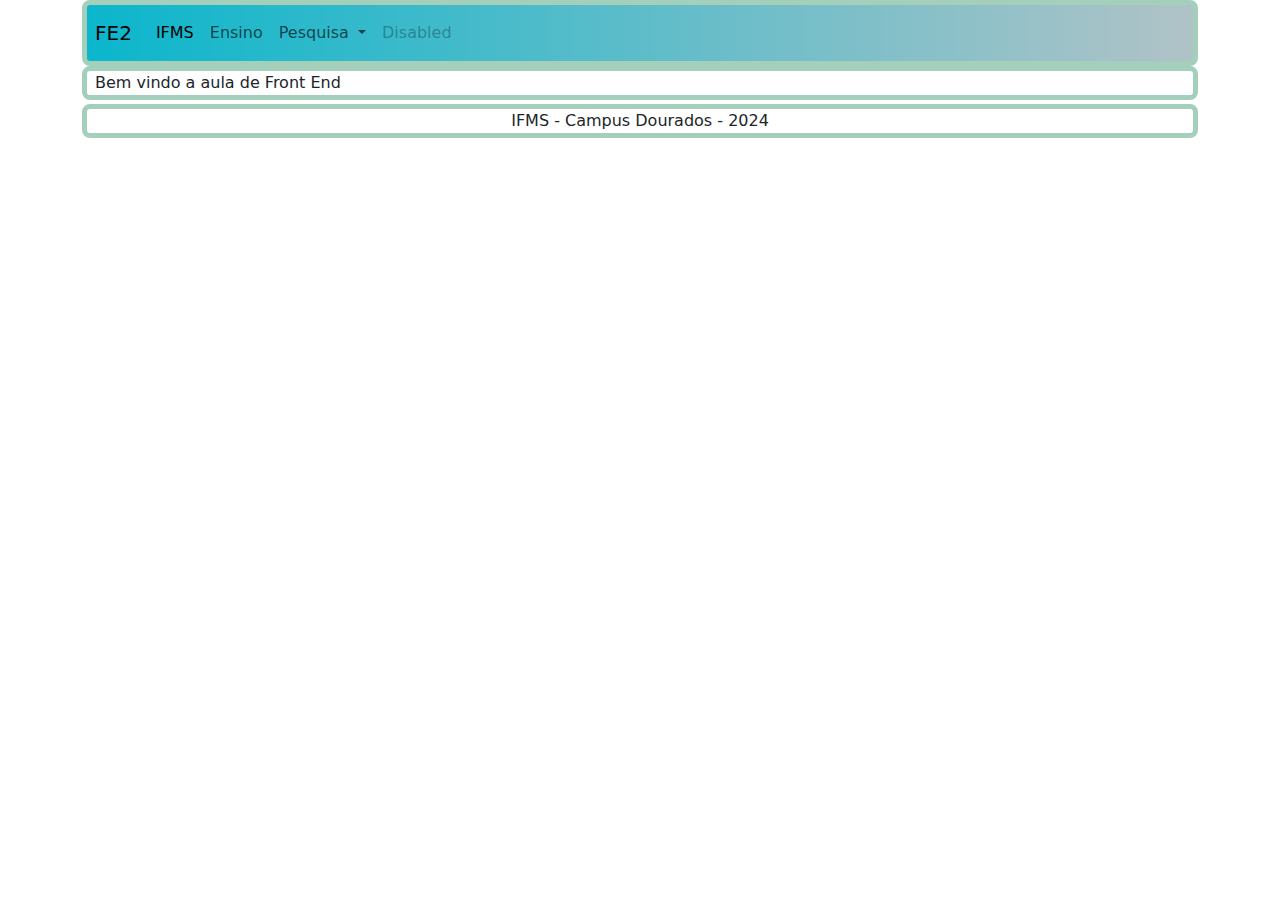
<file: index.html>
<!DOCTYPE html>
<html lang="en">
  <head>
    <meta charset="UTF-8" />
    <meta name="viewport" content="width=device-width, initial-scale=1.0" />
    <link rel="stylesheet" href="css/bootstrap.min.css" />
    <link rel="stylesheet" href="css/style.css" />
    <script src="js/jquery-3.7.1.min.js"></script>
    <title>Front-End 2</title>
  </head>
  <body>
    <div class="container">
      <div id="menu">menu</div>
    </div>
    <div class="container">
      <div id="conteudo"
      class="border border-success-subtle border-5 rounded-3 px-2">Bem vindo a aula de Front End</div>
    </div>
    <div class="container  mt-1">
      <div id="footer" class="border border-success-subtle border-5 rounded-3 px-2">Footer</div>
    </div>
    <script src="js/bootstrap.min.js"></script>
    <script src="js/bootstrap.bundle.min.js"></script>
    <script lang="text/javascript">
      $("#menu").load("./components/menu.html");
      $("#footer").load("./components/footer.html");
    </script>
    <script src="js/script.js"></script>
  </body>
</html>
</file>
<file: css/style.css>
.gradienteMenu {
  background: rgb(11, 182, 204);
  background: linear-gradient(
    90deg,
    rgba(11, 182, 204, 1) 0%,
    rgba(176, 195, 199, 1) 100%
  );
}

.text-justify {
  text-align: justify;
}
.recuo { text-indent:4em }
</file>
